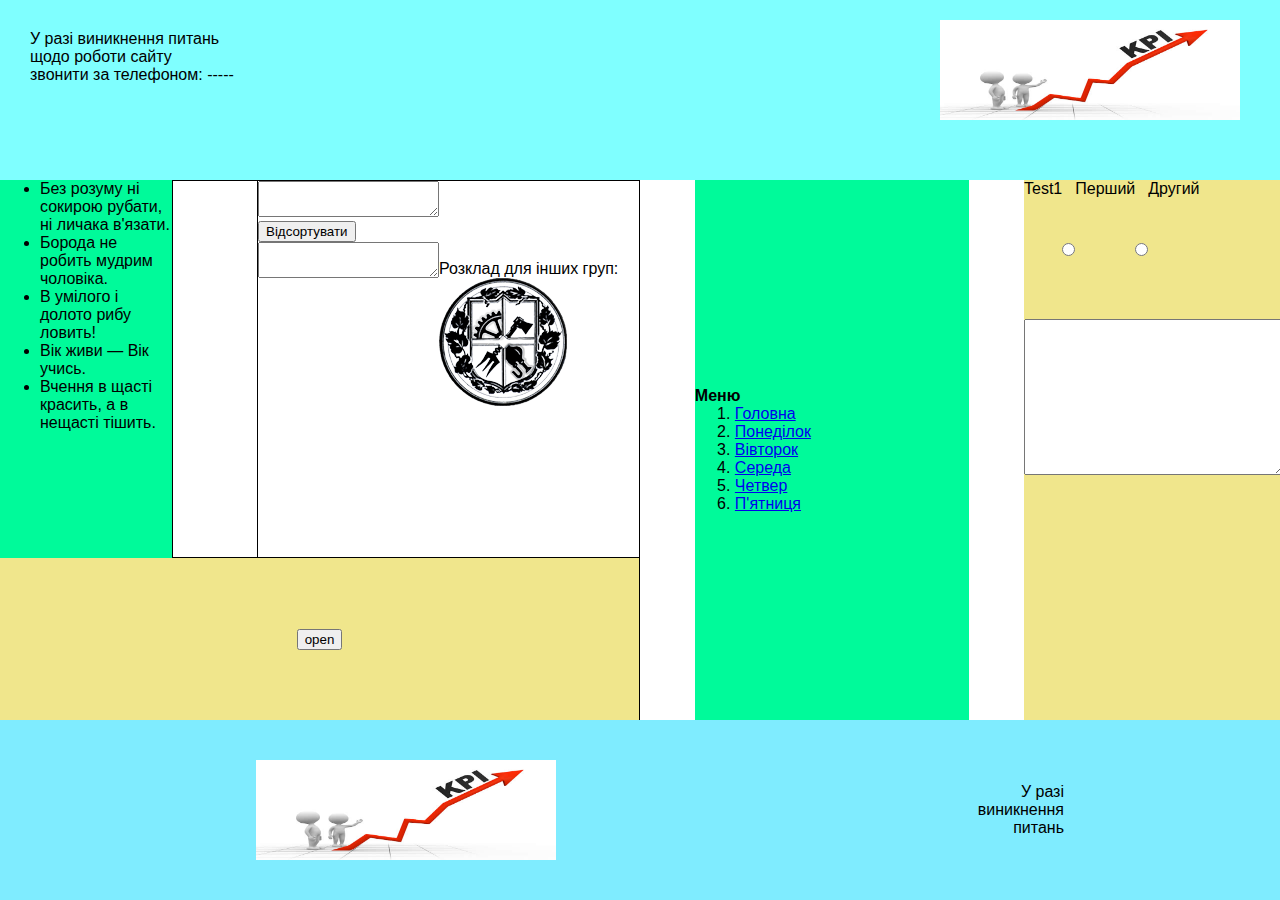
<file: index.html>
<!DOCTYPE html>
<html lang="en">
<head>

    <meta charset="UTF-8">
    <meta name="viewport" content="width=device-width, initial-scale=1.0">
    <title>Тупо флекс</title>
    <link rel="stylesheet" href="styles1.css">
    <link href="https://fonts.googleapis.com/css2?family=Montserrat:wght@800&display=swap" rel="stylesheet">
</head>
<body>
      
      <div id="work">
        <div id="controls">
            <div id="text-div"><p id="text-field"></p></div>
            <button id="play">play</button>
            <button id="stop" style="display: none;">stop</button>
            <button id="reload" style="display: none;">reload</button>
            <button id="close-button">close</button>
        </div>
        <div id="anim">
        <!--     <div id="orange">
                <img src="img/kvadrat1.png" alt="orange" id="orange-img">
            </div>
            <div id="blue">
                <img src="img/kvadrat2.png" alt="blue" id="blue-img">
            </div> -->
           <canvas id="canvas"></canvas>
        </div>
    </div>

    <div class="body-container">

        <header class="flex-container" >
            <div class="contacts1" id="contacts1">
                    <p>
У разі виникнення питань
                    </p>
                    <p>
щодо роботи сайту
                    </p>
                    <p>
звонити за телефоном: -----
                    </p>
                </div>
                <div id="logo-container1">
                <img id="kpi1" src="img/kpi1.jpg" alt="logo" width="300" height="100">
            </div>
        </header>
        
        <main>
      <div class="main1"> 
<div id="updiv" >

<div id="updiv1" >
  <ul>
<li>Без розуму ні сокирою рубати, ні личака в'язати.</li>
<li>Борода не робить мудрим чоловіка.</li>
<li>В умілого і долото рибу ловить!</li>
<li>Вік живи — Вік учись.</li>
<li>Вчення в щасті красить, а в нещасті тішить.</li>
</ul>

                    </div>
<div id="updiv2" >

                    </div>

<div id="updiv3"><div class="flex">
    <form id="form">
                        <textarea type="text" class="selsort" id="selsort1" autocomplete="off"></textarea>
                        <p><input type="button" value="Відсортувати" id="buttonform"></p>
                        <textarea type="text" class="selsortresult" id="selsortresult" autocomplete="off"></textarea>
                    </form>
              <div class="margin1" > <p id="test">Розклад для інших груп:</p> <div id="logo-container">
                <img id="logo" src="img/Navigate.gif" alt="logo">
            </div>
            </div>
            </div>

                    </div>
</div>



       <div id="downdiv" ><div class="flex">
              <div class="margin1" id="downdiv1" >
                <article class="flex-container">
                <div id="content">
                    <button id="open-button">open</button>
                </div>
      
            </article>
       </div>



     </div></div>


</div>


      <div class="main2"> 
      <div class="rightdiv">
        <div id="firstdiv" class="flex-container">
                    </div>

                    <div id="seconddiv" class="flex-container"> <div class="flex">
              <div class="margin1" >
                        <b >Меню</b><br>
               <ol> <li> <a href = "index.html">Головна</a><br></li>
                <li><a href = "monday.html">Понеділок</a><br></li>
               <li> <a href = "tuesday.html">Вівторок</a><br></li>
                <li><a href = "wednesday.html">Середа</a><br></li>
                <li><a href = "thursday.html">Четвер</a><br></li>
                <li><a href = "friday.html">П'ятниця</a><br></li>
              </ol>
                    </div>
                    </div>
                    </div>

                    <div id="thirddiv" class="flex-container"> 
                    </div>
                    <div id="fourthdiv" class="flex-container" type="seconddiv"> Test1 <br>
                      <input type="radio" name="radiobutton" value="5" onclick="boldText();"> Перший <br>
                     <input type="radio" name="radiobutton" value="13" onclick="noboldText();"> Другий <br><p>
                     <div>
                    <textarea id="localStor" cols="30" rows="10"></textarea>
                </div>
              </p>
                    </div>



        </div>
      </div>

      

    

        </main>

      <footer class="flex-container">
                <div class="footer-image">
                    <img src="img/kpi1.jpg" alt="kpi11" width="300" height="100" id="kpi11">
                </div>
<span></span>
                <div class="contacts" style = "overflow: scroll; width: 10%; height: 30%;">
                    <p>
У разі виникнення питань
                    </p>
                    <p>
щодо роботи сайту
                    </p>
                    <p>
звонити за телефоном: -----
                    </p>
                </div>
            </footer>

    </div>




<script src="https://code.jquery.com/jquery-3.5.1.min.js" integrity="sha256-9/aliU8dGd2tb6OSsuzixeV4y/faTqgFtohetphbbj0=" 
crossorigin="anonymous"></script>
<!-- <script type="text/javascript" src="js/scriptlab5css.js"></script> -->
<script type="text/javascript" src="js/scriptlab5canvas.js"></script>
</body>
</html>
</file>
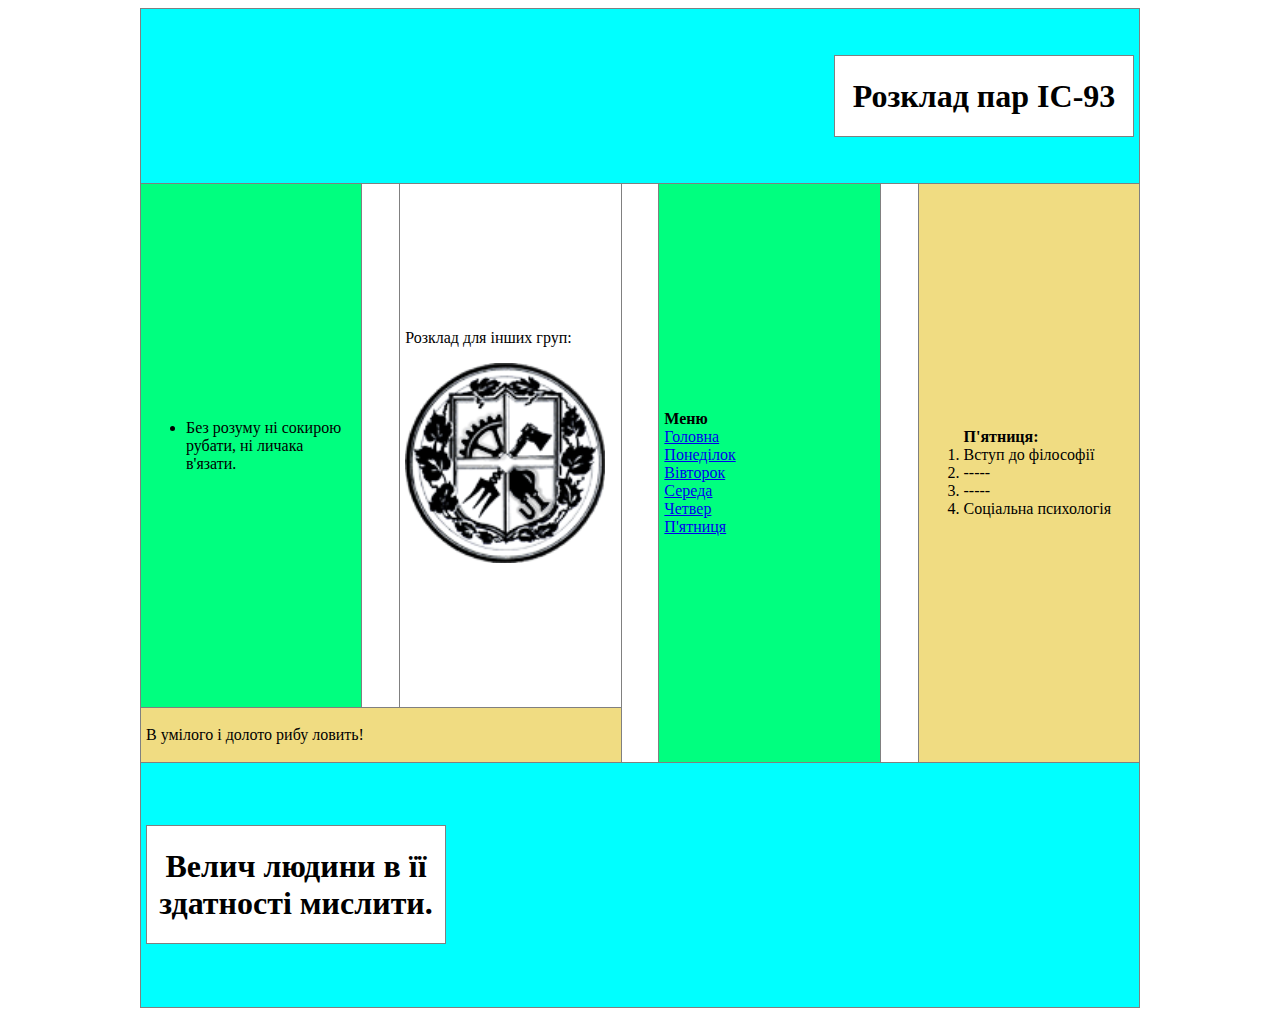
<file: friday.html>
<!DOCTYPE HTML PUBLIC "-//W3C//DTD HTML 4.01 Transitional//EN" "http://www.w3.org/TR/html4/loose.dtd">
<html>
 <head>
  <meta http-equiv="Content-Type" content="text/html; charset=utf-8">
  <title>Таблица</title>
 </head>
 <body>
  <table width="1000" height="1000" border="1" align="center" cellpadding="5" cellspacing="0" style="border-collapse:collapse;">
   <tr bgcolor="aqua"> 
    <td colspan="7" height="30"> <table width="300" height="75" border="1" align="right" cellpadding="0" cellspacing="0" style="border-collapse:collapse;"><td bgcolor="#ffffff"  align="center" ><H1>Розклад пар IC-93</H1></td> </table></td>
   </tr>
   <tr> 
    <td width="200" height="100" bgcolor="#00FF7F" ><ul><li>Без розуму ні сокирою рубати, ні личака в'язати.</li></ul>
</td>
    <td width="25" height="100" ></td>
    <td width="200" height="100"> 
       <p>Розклад для інших груп:</p>
                <img src="img/Navigate.gif" width="200" height="200" alt="Розклад"
                usemap="#Navigation"></div>
                <p><map id="Navigation" name="Navigation">
                <area shape="rect" coords="0, 0, 200, 200" href="http://rozklad.kpi.ua/" alt="Розклад інших груп">
                </map></p>

  </td>

    <td width="25" height="100" rowspan="2" ></td>
    <td width="200" height="100" bgcolor="#00FF7F" rowspan="2" >
                <b>Меню</b><br>
                <a href = "index.html">Головна</a><br>
                <a href = "monday.html">Понеділок</a><br>
                <a href = "tuesday.html">Вівторок</a><br>
                <a href = "wednesday.html">Середа</a><br>
                <a href = "thursday.html">Четвер</a><br>
                <a href = "friday.html">П'ятниця</a><br></td>

    <td width="25" height="100" rowspan="2" ></td>
    <td width="200" height="100" bgcolor="#f0dc82" rowspan="2" > 
    <ol>
                    <b>П'ятниця:</b>
                    <li>Вступ до філософії</li>
                    <li>-----</li>
                    <li>-----</li>
                    <li>Соціальна психологія</li>
                </ol></td> </td>
   </tr>
   <tr> 
    <td width="270" height="10" bgcolor="#f0dc82" colspan=3>В умілого і долото рибу ловить!</td>
   </tr>
   <tr bgcolor="aqua"> 
    <td colspan="7" height="30"> <table width="300" height="75" border="1" align="left" cellpadding="0" cellspacing="0" style="border-collapse:collapse;"><td bgcolor="#ffffff"  align="center" ><H1>Велич людини в її здатності мислити. <H1></td> </table></td>
   </tr>
  </table>
 </body>
</html>
</file>
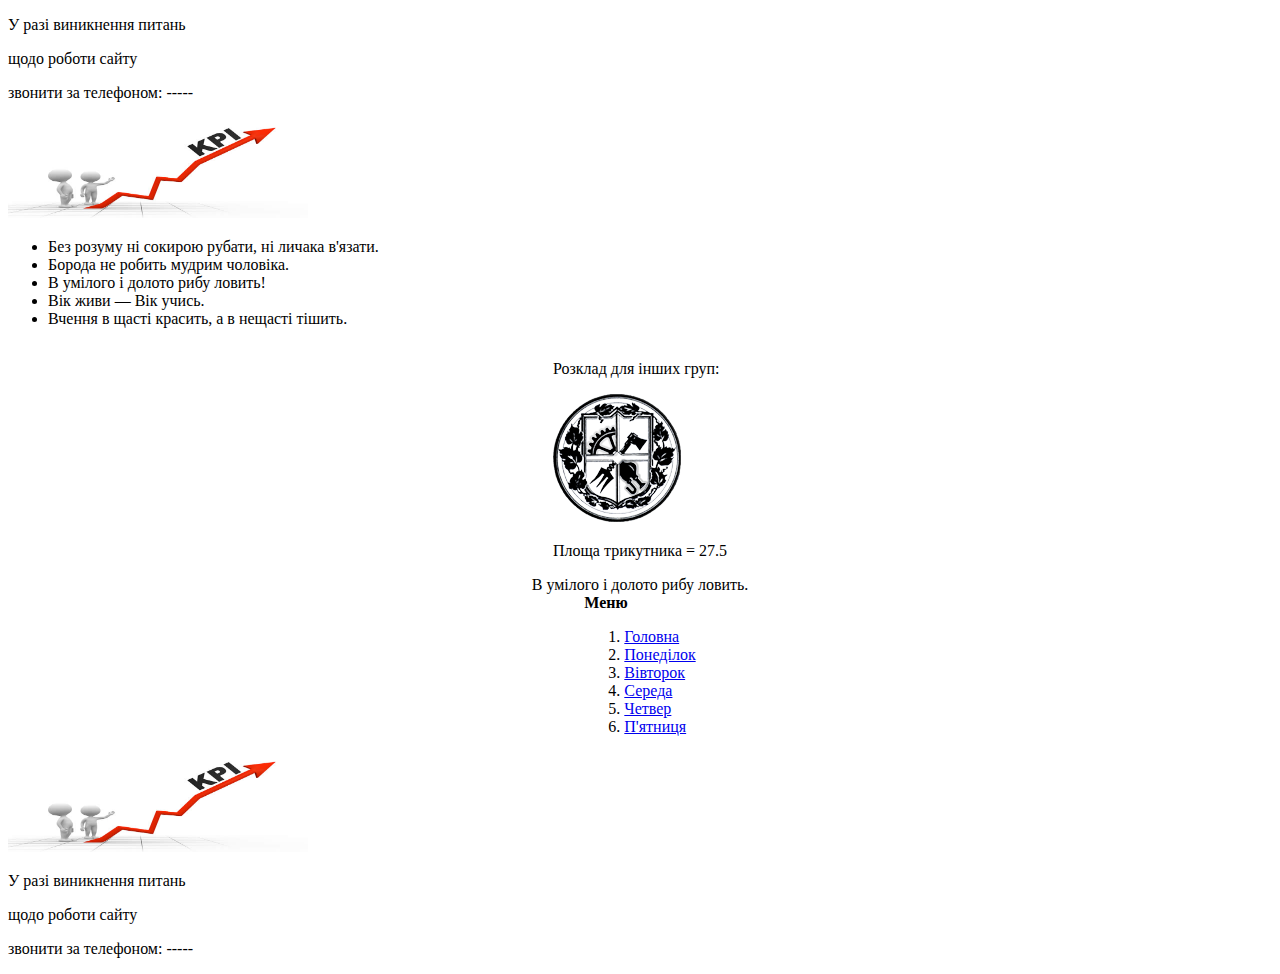
<file: indexflex — копия.html>
<!DOCTYPE html>
<html lang="en">
<head>
    <meta charset="UTF-8">
    <meta name="viewport" content="width=device-width, initial-scale=1.0">
    <title>Тупо флекс</title>
    <link rel="stylesheet" href="stylesflex.css">
    <link href="https://fonts.googleapis.com/css2?family=Montserrat:wght@800&display=swap" rel="stylesheet">
    <script src="//code.jquery.com/jquery-1.11.0.min.js"></script>
    <script type="text/javascript" src="js/task2.js"></script>
    <script type="text/javascript" src="js/task3.js"></script>
</head>
<body>
    <div class="body-container">

        <header class="flex-container" >
            <div class="contacts1" contenteditable="true">
                    <p>
У разі виникнення питань
                    </p>
                    <p>
щодо роботи сайту
                    </p>
                    <p>
звонити за телефоном: -----
                    </p>
                </div>
                <div id="logo-container1">
                <img id="kpi1" src="img/kpi1.jpg" alt="logo" width="300" height="100">
            </div>
        </header>
        
        <main>
      <div class="main1"> 
<div id="updiv" >

<div id="updiv1" >
  <ul>
<li>Без розуму ні сокирою рубати, ні личака в'язати.</li>
<li>Борода не робить мудрим чоловіка.</li>
<li>В умілого і долото рибу ловить!</li>
<li>Вік живи — Вік учись.</li>
<li>Вчення в щасті красить, а в нещасті тішить.</li>
</ul>
                    </div>
<div id="updiv2" >
                    </div>

<div id="updiv3"><div class="flex">
              <div class="margin1" > <p>Розклад для інших груп:</p> <div id="logo-container">
                <img id="logo" src="img/Navigate.gif" alt="logo">
              <p> <script>
               document.write("Площа трикутника =")</script>
                <script> document.write(S)</script> </p>
            </div>
            </div>
            </div>

                    </div>
</div>



       <div id="downdiv" ><div class="flex">
              <div class="margin1" contenteditable="true"> В умілого і долото рибу ловить.
       </div></div></div>


</div>


      <div class="main2"> 
      <div class="rightdiv">
        <div id="firstdiv" class="flex-container">
                    </div>

                    <div id="seconddiv" class="flex-container"> <div class="flex">
              <div class="margin1" >
                        <b >Меню</b><br>
               <ol> <li> <a href = "index.html">Головна</a><br></li>
                <li><a href = "monday.html">Понеділок</a><br></li>
               <li> <a href = "tuesday.html">Вівторок</a><br></li>
                <li><a href = "wednesday.html">Середа</a><br></li>
                <li><a href = "thursday.html">Четвер</a><br></li>
                <li><a href = "friday.html">П'ятниця</a><br></li>
              </ol>
                    </div>
                    </div>
                    </div>
                    <div id="thirddiv" class="flex-container"> 
                    </div>
                    <div id="fourthdiv" class="flex-container">
                    </div>



        </div>
      </div>

    

        </main>

      <footer class="flex-container">
                <div class="footer-image">
                    <img src="img/kpi1.jpg" alt="kpi11" width="300" height="100" id="kpi11">
                </div>
                <div class="contacts">
                    <p>
У разі виникнення питань
                    </p>
                    <p>
щодо роботи сайту
                    </p>
                    <p>
звонити за телефоном: -----
                    </p>
                </div>
            </footer>

    </div>
<script type="text/javascript" src="js/task1.js"></script>

</body>
</html>
</file>
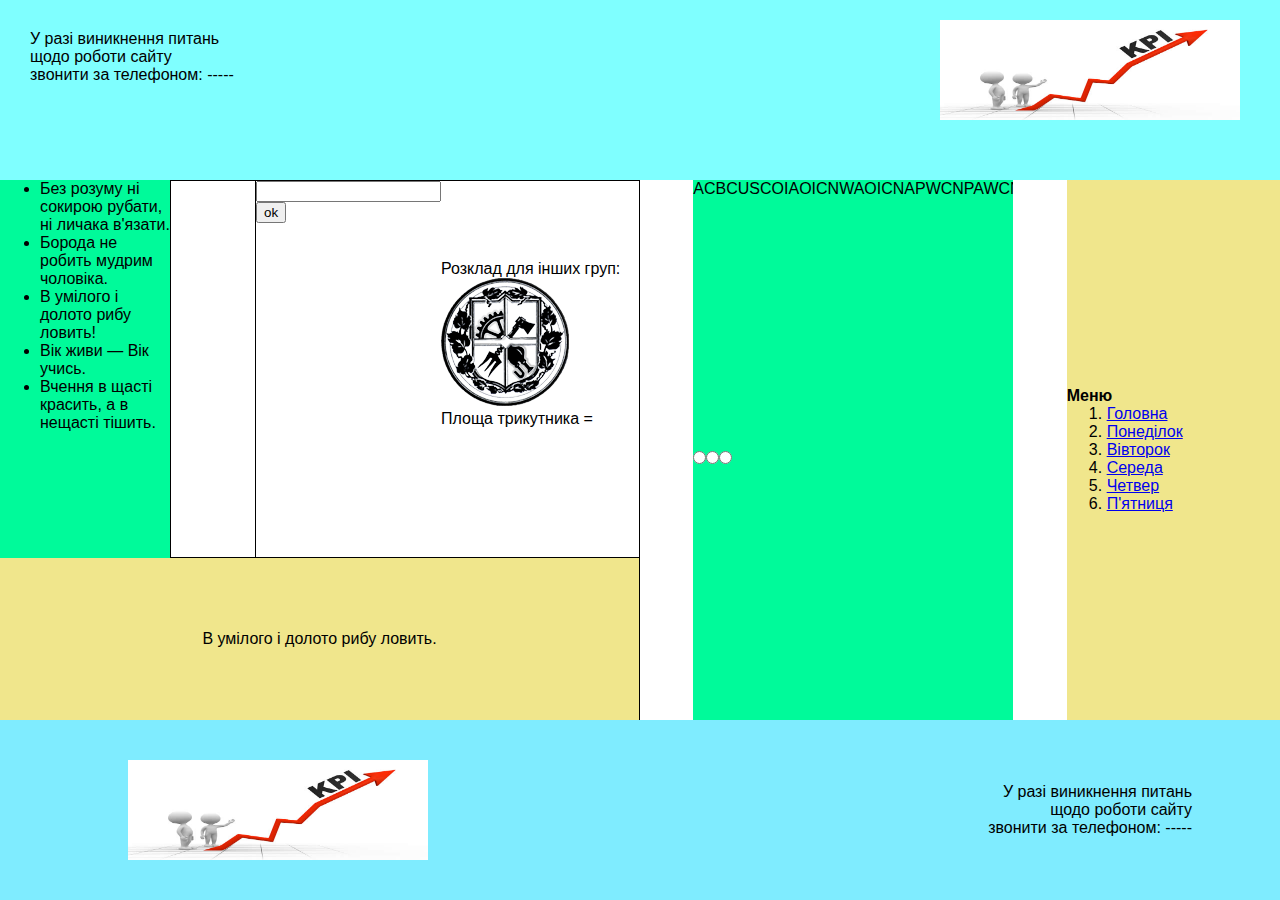
<file: indexflex.html>
<!DOCTYPE html>
<html lang="en">
<head>
    <meta charset="UTF-8">
    <meta name="viewport" content="width=device-width, initial-scale=1.0">
    <title>Тупо флекс</title>
    <link rel="stylesheet" href="styles1.css">
    <link href="https://fonts.googleapis.com/css2?family=Montserrat:wght@800&display=swap" rel="stylesheet">
</head>
<body>
    <div class="body-container">

        <header class="flex-container" >
            <div class="contacts1" contenteditable="true">
                    <p>
У разі виникнення питань
                    </p>
                    <p>
щодо роботи сайту
                    </p>
                    <p>
звонити за телефоном: -----
                    </p>
                </div>
                <div id="logo-container1">
                <img id="kpi1" src="img/kpi1.jpg" alt="logo" width="300" height="100">
            </div>
        </header>
        
        <main>
      <div class="main1"> 
<div id="updiv" >

<div id="updiv1" >
  <ul>
<li>Без розуму ні сокирою рубати, ні личака в'язати.</li>
<li>Борода не робить мудрим чоловіка.</li>
<li>В умілого і долото рибу ловить!</li>
<li>Вік живи — Вік учись.</li>
<li>Вчення в щасті красить, а в нещасті тішить.</li>
</ul>
                    </div>
<div id="updiv2" >
                    </div>

<div id="updiv3"><div class="flex">
    <form id="form">
                        <input type="text" id="text" autocomplete="off">
                        <input type="button" value="ok" id="button">
                    </form>
              <div class="margin1" > <p id="test">Розклад для інших груп:</p> <div id="logo-container">
                <img id="logo" src="img/Navigate.gif" alt="logo">
              <p> <script>
               document.write("Площа трикутника =")</script>
                <script> document.write(S)</script> </p>
            </div>
            </div>
            </div>

                    </div>
</div>



       <div id="downdiv" ><div class="flex">
              <div class="margin1" contenteditable="true"> В умілого і долото рибу ловить.
       </div></div></div>


</div>


      <div class="main2"> 
      <div class="rightdiv">
        <div id="firstdiv" class="flex-container">
                    </div>

                    <div id="seconddiv" class="flex-container"> <div class="flex">
              <div class="margin1" >
                        <b >Меню</b><br>
               <ol> <li> <a href = "index.html">Головна</a><br></li>
                <li><a href = "monday.html">Понеділок</a><br></li>
               <li> <a href = "tuesday.html">Вівторок</a><br></li>
                <li><a href = "wednesday.html">Середа</a><br></li>
                <li><a href = "thursday.html">Четвер</a><br></li>
                <li><a href = "friday.html">П'ятниця</a><br></li>
              </ol>
                    </div>
                    </div>
                    </div>
                    <div id="thirddiv" class="flex-container"> 
                    </div>
                    <div id="fourthdiv" class="flex-container"> ACBCUSCOIAOICNWAOICNAPWCNPAWCNpas <p><input type="radio" name="radiobutton"></p>
                    <p> <input type="radio" name="radiobutton"></p>
                    <p><input type="radio" name="radiobutton"></p>
                    </div>



        </div>
      </div>

    

        </main>

      <footer class="flex-container">
                <div class="footer-image">
                    <img src="img/kpi1.jpg" alt="kpi11" width="300" height="100" id="kpi11">
                </div>
                <div class="contacts">
                    <p>
У разі виникнення питань
                    </p>
                    <p>
щодо роботи сайту
                    </p>
                    <p>
звонити за телефоном: -----
                    </p>
                </div>
            </footer>

    </div>
<script src="https://code.jquery.com/jquery-3.5.1.min.js" integrity="sha256-9/aliU8dGd2tb6OSsuzixeV4y/faTqgFtohetphbbj0=" crossorigin="anonymous"></script>
<script type="text/javascript" src="js/task1.js"></script>
<script type="text/javascript" src="js/task2.js"></script>
<script type="text/javascript" src="js/task3.js"></script>
</body>
</html>
</file>
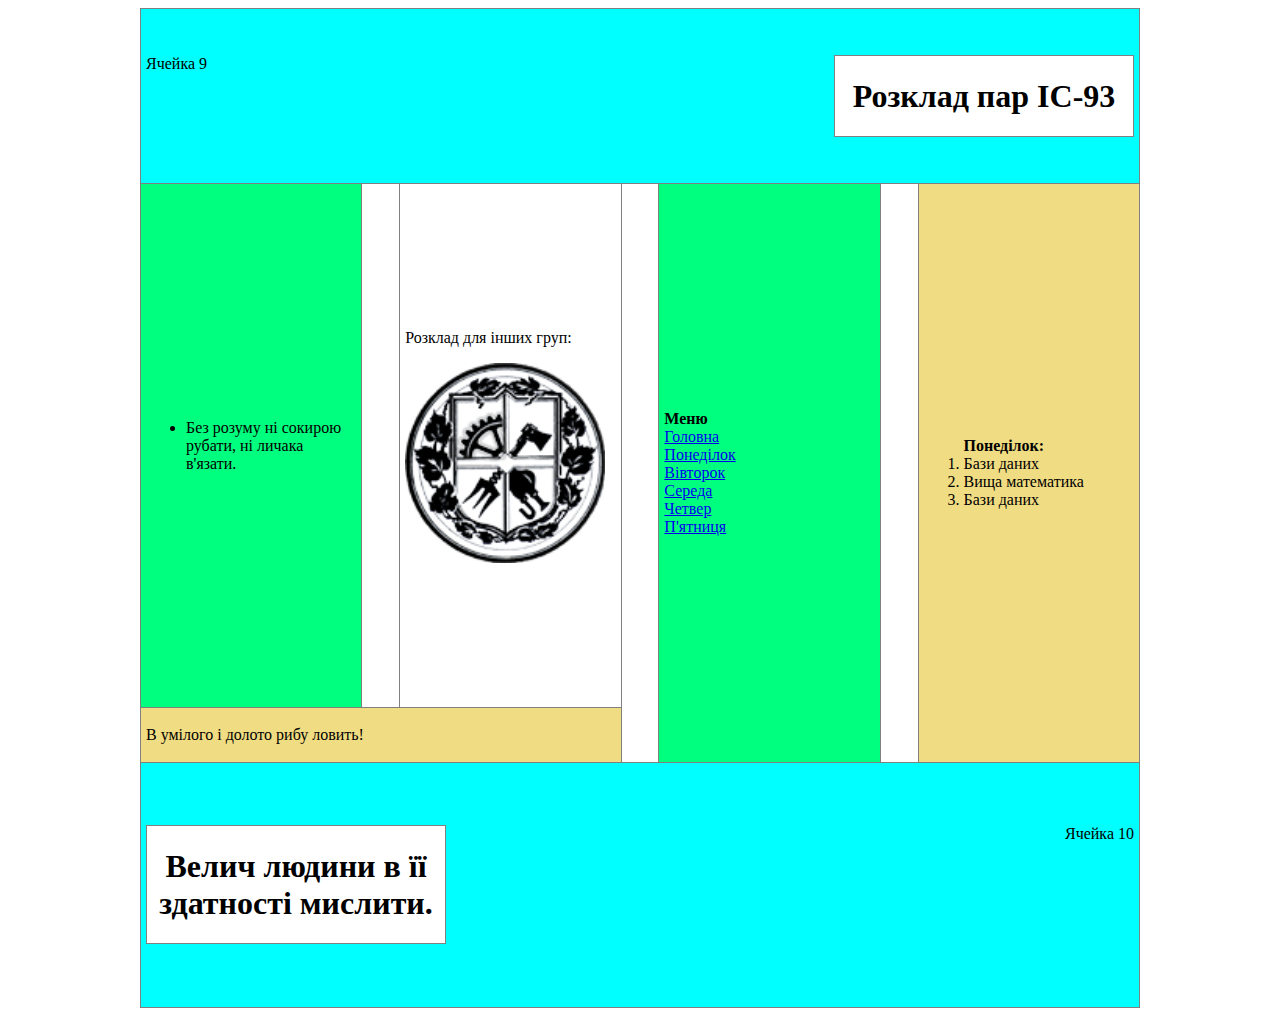
<file: monday.html>
<!DOCTYPE HTML PUBLIC "-//W3C//DTD HTML 4.01 Transitional//EN" "http://www.w3.org/TR/html4/loose.dtd">
<html>
 <head>
  <meta http-equiv="Content-Type" content="text/html; charset=utf-8">
  <title>Таблица</title>
 </head>
 <body>
  <table width="1000" height="1000" border="1" align="center" cellpadding="5" cellspacing="0" style="border-collapse:collapse;">
   <tr bgcolor="aqua"> 
    <td colspan="7" height="30"> Ячейка 9 <table width="300" height="75" border="1" align="right" cellpadding="0" cellspacing="0" style="border-collapse:collapse;"><td bgcolor="#ffffff"  align="center" ><H1>Розклад пар IC-93</H1></td> </table></td>
   </tr>
   <tr> 
    <td width="200" height="100" bgcolor="#00FF7F" ><ul><li>Без розуму ні сокирою рубати, ні личака в'язати.</li></ul>
</td>
    <td width="25" height="100" ></td>
    <td width="200" height="100"> 
       <p>Розклад для інших груп:</p>
                <img src="img/Navigate.gif" width="200" height="200" alt="Розклад"
                usemap="#Navigation"></div>
                <p><map id="Navigation" name="Navigation">
                <area shape="rect" coords="0, 0, 200, 200" href="http://rozklad.kpi.ua/" alt="Розклад інших груп">
                </map></p>

  </td>

    <td width="25" height="100" rowspan="2" ></td>
    <td width="200" height="100" bgcolor="#00FF7F" rowspan="2" >
                <b>Меню</b><br>
                <a href = "index.html">Головна</a><br>
                <a href = "monday.html">Понеділок</a><br>
                <a href = "tuesday.html">Вівторок</a><br>
                <a href = "wednesday.html">Середа</a><br>
                <a href = "thursday.html">Четвер</a><br>
                <a href = "friday.html">П'ятниця</a><br></td>

    <td width="25" height="100" rowspan="2" ></td>
    <td width="200" height="100" bgcolor="#f0dc82" rowspan="2" > 
    <ol>
                    <b>Понеділок:</b>
                    <li>Бази даних</li>
                    <li>Вища математика</li>
                    <li>Бази даних</li>
                            </ol></td> </td>
   </tr>
   <tr> 
    <td width="270" height="10" bgcolor="#f0dc82" colspan=3>В умілого і долото рибу ловить!</td>
   </tr>
   <tr bgcolor="aqua"> 
    <td colspan="7" height="30" align="right"> Ячейка 10<table width="300" height="75" border="1" align="left" cellpadding="0" cellspacing="0" style="border-collapse:collapse;"><td bgcolor="#ffffff"  align="center" ><H1>Велич людини в її здатності мислити. <H1></td> </table></td>
   </tr>
  </table>
 </body>
</html>
</file>
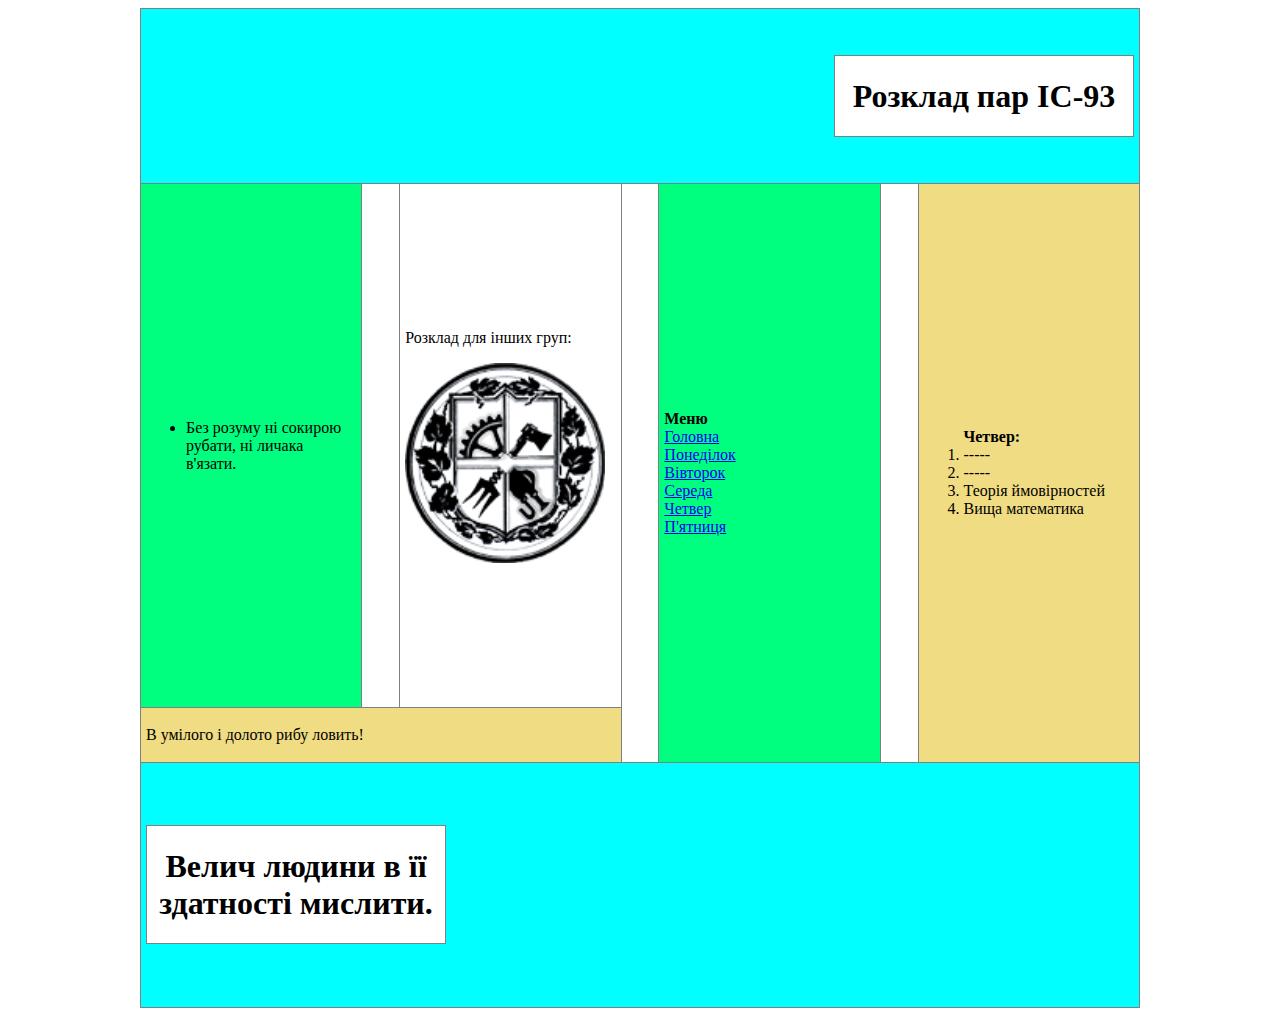
<file: thursday.html>
<!DOCTYPE HTML PUBLIC "-//W3C//DTD HTML 4.01 Transitional//EN" "http://www.w3.org/TR/html4/loose.dtd">
<html>
 <head>
  <meta http-equiv="Content-Type" content="text/html; charset=utf-8">
  <title>Таблица</title>
 </head>
 <body>
  <table width="1000" height="1000" border="1" align="center" cellpadding="5" cellspacing="0" style="border-collapse:collapse;">
   <tr bgcolor="aqua"> 
    <td colspan="7" height="30"> <table width="300" height="75" border="1" align="right" cellpadding="0" cellspacing="0" style="border-collapse:collapse;"><td bgcolor="#ffffff"  align="center" ><H1>Розклад пар IC-93</H1></td> </table></td>
   </tr>
   <tr> 
    <td width="200" height="100" bgcolor="#00FF7F" ><ul><li>Без розуму ні сокирою рубати, ні личака в'язати.</li></ul>
</td>
    <td width="25" height="100" ></td>
    <td width="200" height="100"> 
       <p>Розклад для інших груп:</p>
                <img src="img/Navigate.gif" width="200" height="200" alt="Розклад"
                usemap="#Navigation"></div>
                <p><map id="Navigation" name="Navigation">
                <area shape="rect" coords="0, 0, 200, 200" href="http://rozklad.kpi.ua/" alt="Розклад інших груп">
                </map></p>

  </td>

    <td width="25" height="100" rowspan="2" ></td>
    <td width="200" height="100" bgcolor="#00FF7F" rowspan="2" >
                <b>Меню</b><br>
                <a href = "index.html">Головна</a><br>
                <a href = "monday.html">Понеділок</a><br>
                <a href = "tuesday.html">Вівторок</a><br>
                <a href = "wednesday.html">Середа</a><br>
                <a href = "thursday.html">Четвер</a><br>
                <a href = "friday.html">П'ятниця</a><br></td>

    <td width="25" height="100" rowspan="2" ></td>
    <td width="200" height="100" bgcolor="#f0dc82" rowspan="2" > 
    <ol>
                    <b>Четвер:</b>
                    <li>-----</li>
                    <li>-----</li>
                    <li>Теорія ймовірностей</li>
                    <li>Вища математика</li>
                </ol></td> </td>
   </tr>
   <tr> 
    <td width="270" height="10" bgcolor="#f0dc82" colspan=3>В умілого і долото рибу ловить!</td>
   </tr>
   <tr bgcolor="aqua"> 
    <td colspan="7" height="30"> <table width="300" height="75" border="1" align="left" cellpadding="0" cellspacing="0" style="border-collapse:collapse;"><td bgcolor="#ffffff"  align="center" ><H1>Велич людини в її здатності мислити. <H1></td> </table></td>
   </tr>
  </table>
 </body>
</html>
</file>
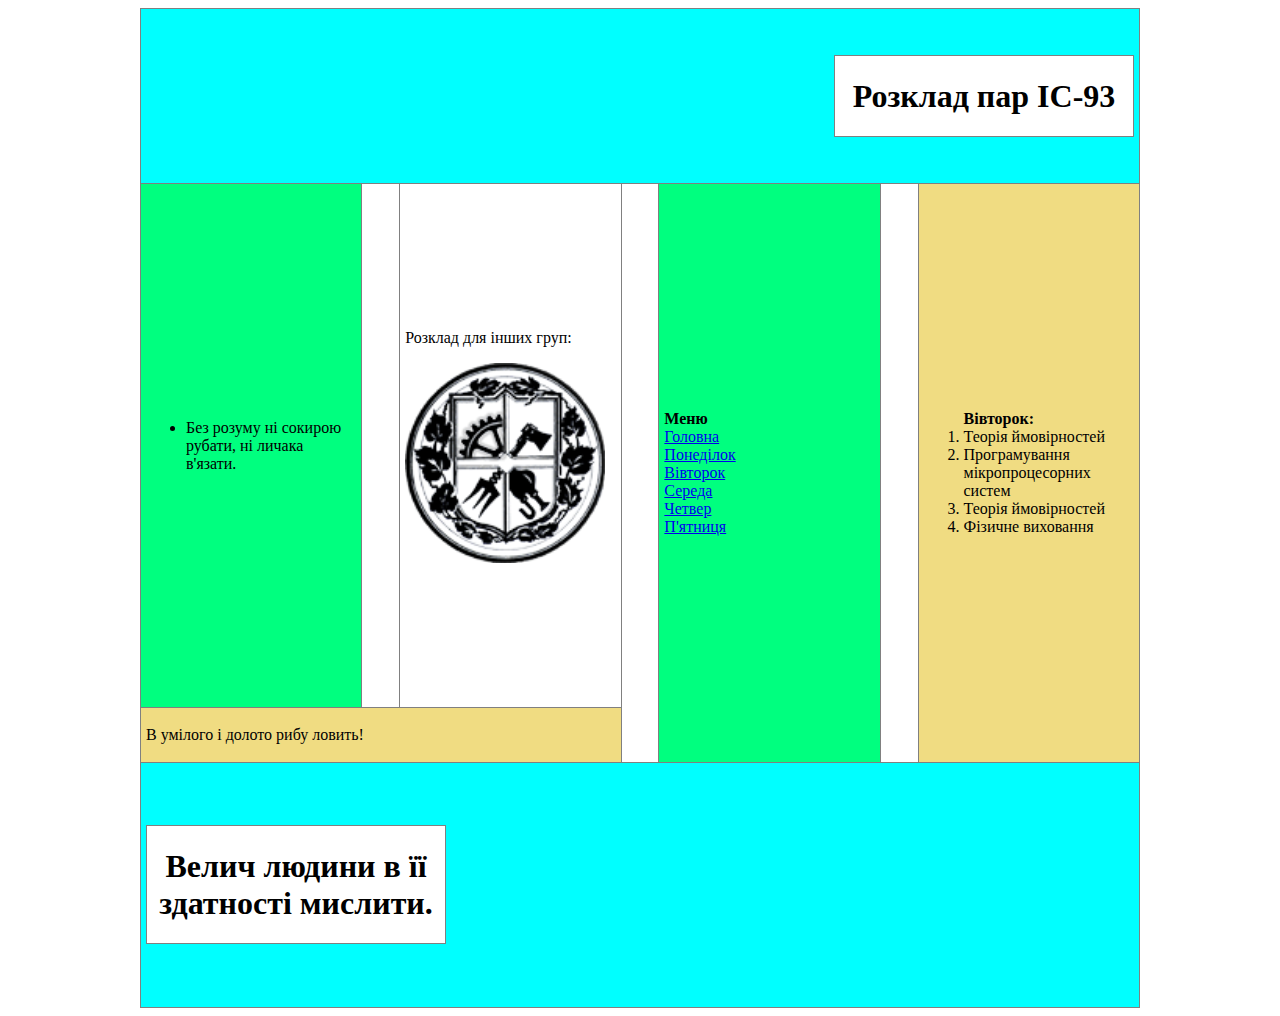
<file: tuesday.html>
<!DOCTYPE HTML PUBLIC "-//W3C//DTD HTML 4.01 Transitional//EN" "http://www.w3.org/TR/html4/loose.dtd">
<html>
 <head>
  <meta http-equiv="Content-Type" content="text/html; charset=utf-8">
  <title>Таблица</title>
 </head>
 <body>
  <table width="1000" height="1000" border="1" align="center" cellpadding="5" cellspacing="0" style="border-collapse:collapse;">
   <tr bgcolor="aqua"> 
    <td colspan="7" height="30"> <table width="300" height="75" border="1" align="right" cellpadding="0" cellspacing="0" style="border-collapse:collapse;"><td bgcolor="#ffffff"  align="center" ><H1>Розклад пар IC-93</H1></td> </table></td>
   </tr>
   <tr> 
    <td width="200" height="100" bgcolor="#00FF7F" ><ul><li>Без розуму ні сокирою рубати, ні личака в'язати.</li></ul>
</td>
    <td width="25" height="100" ></td>
    <td width="200" height="100"> 
       <p>Розклад для інших груп:</p>
                <img src="img/Navigate.gif" width="200" height="200" alt="Розклад"
                usemap="#Navigation"></div>
                <p><map id="Navigation" name="Navigation">
                <area shape="rect" coords="0, 0, 200, 200" href="http://rozklad.kpi.ua/" alt="Розклад інших груп">
                </map></p>

  </td>

    <td width="25" height="100" rowspan="2" ></td>
    <td width="200" height="100" bgcolor="#00FF7F" rowspan="2" >
                <b>Меню</b><br>
                <a href = "index.html">Головна</a><br>
                <a href = "monday.html">Понеділок</a><br>
                <a href = "tuesday.html">Вівторок</a><br>
                <a href = "wednesday.html">Середа</a><br>
                <a href = "thursday.html">Четвер</a><br>
                <a href = "friday.html">П'ятниця</a><br></td>

    <td width="25" height="100" rowspan="2" ></td>
    <td width="200" height="100" bgcolor="#f0dc82" rowspan="2" > 
    <ol>
                    <b>Вівторок:</b>
                    <li>Теорія ймовірностей</li>
                    <li>Програмування мікропроцесорних систем</li>
                    <li>Теорія ймовірностей</li>
                    <li>Фізичне виховання</li>
                </ol></td> </td>
   </tr>
   <tr> 
    <td width="270" height="10" bgcolor="#f0dc82" colspan=3>В умілого і долото рибу ловить!</td>
   </tr>
   <tr bgcolor="aqua"> 
    <td colspan="7" height="30"> <table width="300" height="75" border="1" align="left" cellpadding="0" cellspacing="0" style="border-collapse:collapse;"><td bgcolor="#ffffff"  align="center" ><H1>Велич людини в її здатності мислити. <H1></td> </table></td>
   </tr>
  </table>
 </body>
</html>
</file>
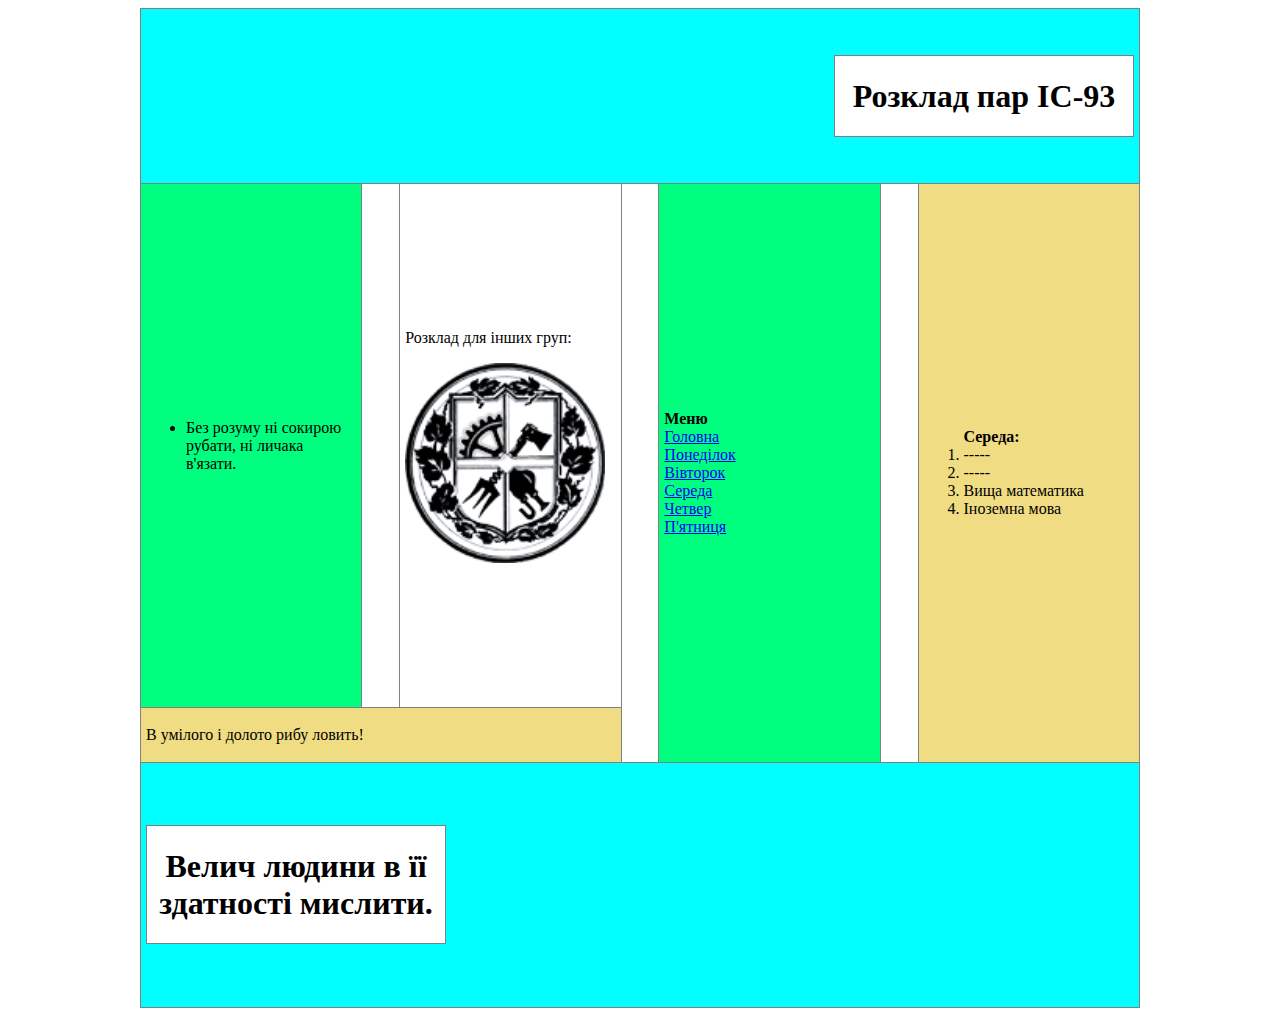
<file: wednesday.html>
<!DOCTYPE HTML PUBLIC "-//W3C//DTD HTML 4.01 Transitional//EN" "http://www.w3.org/TR/html4/loose.dtd">
<html>
 <head>
  <meta http-equiv="Content-Type" content="text/html; charset=utf-8">
  <title>Таблица</title>
 </head>
 <body>
  <table width="1000" height="1000" border="1" align="center" cellpadding="5" cellspacing="0" style="border-collapse:collapse;">
   <tr bgcolor="aqua"> 
    <td colspan="7" height="30"> <table width="300" height="75" border="1" align="right" cellpadding="0" cellspacing="0" style="border-collapse:collapse;"><td bgcolor="#ffffff"  align="center" ><H1>Розклад пар IC-93</H1></td> </table></td>
   </tr>
   <tr> 
    <td width="200" height="100" bgcolor="#00FF7F" ><ul><li>Без розуму ні сокирою рубати, ні личака в'язати.</li></ul>
</td>
    <td width="25" height="100" ></td>
    <td width="200" height="100"> 
       <p>Розклад для інших груп:</p>
                <img src="img/Navigate.gif" width="200" height="200" alt="Розклад"
                usemap="#Navigation"></div>
                <p><map id="Navigation" name="Navigation">
                <area shape="rect" coords="0, 0, 200, 200" href="http://rozklad.kpi.ua/" alt="Розклад інших груп">
                </map></p>

  </td>

    <td width="25" height="100" rowspan="2" ></td>
    <td width="200" height="100" bgcolor="#00FF7F" rowspan="2" >
                <b>Меню</b><br>
                <a href = "index.html">Головна</a><br>
                <a href = "monday.html">Понеділок</a><br>
                <a href = "tuesday.html">Вівторок</a><br>
                <a href = "wednesday.html">Середа</a><br>
                <a href = "thursday.html">Четвер</a><br>
                <a href = "friday.html">П'ятниця</a><br></td>

    <td width="25" height="100" rowspan="2" ></td>
    <td width="200" height="100" bgcolor="#f0dc82" rowspan="2" > 
    <ol>
                    <b>Середа:</b>
                    <li>-----</li>
                    <li>-----</li>
                    <li>Вища математика</li>
                    <li>Іноземна мова</li>
                </ol></td> </td>
   </tr>
   <tr> 
    <td width="270" height="10" bgcolor="#f0dc82" colspan=3>В умілого і долото рибу ловить!</td>
   </tr>
   <tr bgcolor="aqua"> 
    <td colspan="7" height="30"> <table width="300" height="75" border="1" align="left" cellpadding="0" cellspacing="0" style="border-collapse:collapse;"><td bgcolor="#ffffff"  align="center" ><H1>Велич людини в її здатності мислити. <H1></td> </table></td>
   </tr>
  </table>
 </body>
</html>
</file>
<file: styles1.css>
.body-container{
    
    height: 100vh;
    width: 100%;
    margin: 0px;

  }

*{
  margin: 0px;
    box-sizing: border-box;
    font-family: Verdana, Tahoma, sans-serif;

}

header{
    background-color: rgba(0, 255, 255, 0.5);
    width: 100%;
    height: 20%;

}

main{
  display: flex;
    width: 100%;
    height: 60%;

}

.flex{
display: flex;
height: 100%;
}

#logo-container{
    width: 200px;
    height: 200px;
}

.margin1{
margin:auto;
}

#content{
    margin: auto;
}

footer{
    background-color: rgba(0, 217, 255, 0.5);
    width: 100%;
    height: 20%;
    justify-content: center;
    border: 2px

}

.main1{
    width: 50%;
    height: 100%;
    background: orange;

}
.main2{
    width: 50%;
    height: 100%;
    background: blue;

}


#updiv{
  display: flex;
    background-color:white;
    width: 100%;
    height: 70%;

}

#downdiv{
    background-color: #F0E68C;
    width: 100%;
    height: 30%;
    border-right: 1px solid black;

}


#updiv1{
    background-color:#00FA9A;
    width: 40%;

}

#updiv2{
    background-color: white;
    width: 20%;
    border: 1px solid black;


  }
#updiv3{
    background-color:white;
    width: 60%;
    border-right: 1px solid black;
    border-top: 1px solid black;
    border-bottom: 1px solid black;
}

.rightdiv{
  display: flex;
    width: 100%;
    height: 100%;
}

#firstdiv{
    background-color:white;
    width: 10%;
}

#seconddiv{
    background-color: #00FA9A;
    width: 50%;
    border: 2px;
    flex-wrap: wrap;
}
#thirddiv{
    background-color:white;
    width: 10%;
}
#fourthdiv{
    background-color:#F0E68C;
    width: 40%;
    border: 2px;
    flex-wrap: wrap;
}

.flex-container{
    display: flex;
}
.contacts{
    width: 30%;
    text-align: right;
    margin: auto 0px;
}
.footer-image{
    width: 50%;
        margin: 40px;
}

.nav{
text-align: left;
}

.logo-container1{
  display: flex;
  width: 20%;
}
.contacts1{
    text-align: left;
    margin: 30px;
    width: 80%;
}

#kpi1{
 margin: 20px 40px 0px 0px;
}

.bold{
font-weight: bold;
}

#work{
    width: 90%;
    height: 90%;
    position: fixed;
    z-index: 1;
    display: none;
    justify-content: flex-end;
    align-items: center;
    flex-direction: column;
    background-color: white;
}

#anim{
    width: calc(90% - 10px);
    height: calc(90% - 50px);
    border: 5px solid yellow;
   background-color: #ffffff;
background-image: url("data:image/svg+xml,%3Csvg xmlns='http://www.w3.org/2000/svg' viewBox='0 0 2000 1500'%3E%3Cdefs%3E%3Crect stroke='%23ffffff' stroke-width='.5' width='1' height='1' id='s'/%3E%3Cpattern id='a' width='3' height='3' patternUnits='userSpaceOnUse' patternTransform='scale(50) translate(-980 -735)'%3E%3Cuse fill='%23fafafa' href='%23s' y='2'/%3E%3Cuse fill='%23fafafa' href='%23s' x='1' y='2'/%3E%3Cuse fill='%23f5f5f5' href='%23s' x='2' y='2'/%3E%3Cuse fill='%23f5f5f5' href='%23s'/%3E%3Cuse fill='%23f0f0f0' href='%23s' x='2'/%3E%3Cuse fill='%23f0f0f0' href='%23s' x='1' y='1'/%3E%3C/pattern%3E%3Cpattern id='b' width='7' height='11' patternUnits='userSpaceOnUse' patternTransform='scale(50) translate(-980 -735)'%3E%3Cg fill='%23ebebeb'%3E%3Cuse href='%23s'/%3E%3Cuse href='%23s' y='5' /%3E%3Cuse href='%23s' x='1' y='10'/%3E%3Cuse href='%23s' x='2' y='1'/%3E%3Cuse href='%23s' x='2' y='4'/%3E%3Cuse href='%23s' x='3' y='8'/%3E%3Cuse href='%23s' x='4' y='3'/%3E%3Cuse href='%23s' x='4' y='7'/%3E%3Cuse href='%23s' x='5' y='2'/%3E%3Cuse href='%23s' x='5' y='6'/%3E%3Cuse href='%23s' x='6' y='9'/%3E%3C/g%3E%3C/pattern%3E%3Cpattern id='h' width='5' height='13' patternUnits='userSpaceOnUse' patternTransform='scale(50) translate(-980 -735)'%3E%3Cg fill='%23ebebeb'%3E%3Cuse href='%23s' y='5'/%3E%3Cuse href='%23s' y='8'/%3E%3Cuse href='%23s' x='1' y='1'/%3E%3Cuse href='%23s' x='1' y='9'/%3E%3Cuse href='%23s' x='1' y='12'/%3E%3Cuse href='%23s' x='2'/%3E%3Cuse href='%23s' x='2' y='4'/%3E%3Cuse href='%23s' x='3' y='2'/%3E%3Cuse href='%23s' x='3' y='6'/%3E%3Cuse href='%23s' x='3' y='11'/%3E%3Cuse href='%23s' x='4' y='3'/%3E%3Cuse href='%23s' x='4' y='7'/%3E%3Cuse href='%23s' x='4' y='10'/%3E%3C/g%3E%3C/pattern%3E%3Cpattern id='c' width='17' height='13' patternUnits='userSpaceOnUse' patternTransform='scale(50) translate(-980 -735)'%3E%3Cg fill='%23e5e5e5'%3E%3Cuse href='%23s' y='11'/%3E%3Cuse href='%23s' x='2' y='9'/%3E%3Cuse href='%23s' x='5' y='12'/%3E%3Cuse href='%23s' x='9' y='4'/%3E%3Cuse href='%23s' x='12' y='1'/%3E%3Cuse href='%23s' x='16' y='6'/%3E%3C/g%3E%3C/pattern%3E%3Cpattern id='d' width='19' height='17' patternUnits='userSpaceOnUse' patternTransform='scale(50) translate(-980 -735)'%3E%3Cg fill='%23ffffff'%3E%3Cuse href='%23s' y='9'/%3E%3Cuse href='%23s' x='16' y='5'/%3E%3Cuse href='%23s' x='14' y='2'/%3E%3Cuse href='%23s' x='11' y='11'/%3E%3Cuse href='%23s' x='6' y='14'/%3E%3C/g%3E%3Cg fill='%23e0e0e0'%3E%3Cuse href='%23s' x='3' y='13'/%3E%3Cuse href='%23s' x='9' y='7'/%3E%3Cuse href='%23s' x='13' y='10'/%3E%3Cuse href='%23s' x='15' y='4'/%3E%3Cuse href='%23s' x='18' y='1'/%3E%3C/g%3E%3C/pattern%3E%3Cpattern id='e' width='47' height='53' patternUnits='userSpaceOnUse' patternTransform='scale(50) translate(-980 -735)'%3E%3Cg fill='%23F60'%3E%3Cuse href='%23s' x='2' y='5'/%3E%3Cuse href='%23s' x='16' y='38'/%3E%3Cuse href='%23s' x='46' y='42'/%3E%3Cuse href='%23s' x='29' y='20'/%3E%3C/g%3E%3C/pattern%3E%3Cpattern id='f' width='59' height='71' patternUnits='userSpaceOnUse' patternTransform='scale(50) translate(-980 -735)'%3E%3Cg fill='%23F60'%3E%3Cuse href='%23s' x='33' y='13'/%3E%3Cuse href='%23s' x='27' y='54'/%3E%3Cuse href='%23s' x='55' y='55'/%3E%3C/g%3E%3C/pattern%3E%3Cpattern id='g' width='139' height='97' patternUnits='userSpaceOnUse' patternTransform='scale(50) translate(-980 -735)'%3E%3Cg fill='%23F60'%3E%3Cuse href='%23s' x='11' y='8'/%3E%3Cuse href='%23s' x='51' y='13'/%3E%3Cuse href='%23s' x='17' y='73'/%3E%3Cuse href='%23s' x='99' y='57'/%3E%3C/g%3E%3C/pattern%3E%3C/defs%3E%3Crect fill='url(%23a)' width='100%25' height='100%25'/%3E%3Crect fill='url(%23b)' width='100%25' height='100%25'/%3E%3Crect fill='url(%23h)' width='100%25' height='100%25'/%3E%3Crect fill='url(%23c)' width='100%25' height='100%25'/%3E%3Crect fill='url(%23d)' width='100%25' height='100%25'/%3E%3Crect fill='url(%23e)' width='100%25' height='100%25'/%3E%3Crect fill='url(%23f)' width='100%25' height='100%25'/%3E%3Crect fill='url(%23g)' width='100%25' height='100%25'/%3E%3C/svg%3E");
background-attachment: fixed;
background-size: cover;
}

#controls{
    width: 100%;
    width: 100%;
    background-color: white;
}
#close-button{
    background-color: red;
}

#text-div{
    width: 100%;
}

#canvas{
    width: 100%;
    height: 100%;
}

#orange{
    position: absolute;
    width: 40px;
    height: 40px;
    z-index: 2;
    display: none;
}

#blue{
    position: absolute;
    width: 40px;
    height: 40px;
    z-index: 2;
    display: none;
}

#orange-img{
    width: 100%;
    height: 100%;
    object-fit: cover;
}

#blue-img{
    width: 100%;
    height: 100%;
    object-fit: cover;
}
</file>
<file: stylesflex.css>
*{
  box-sizing: border-box;
}
.d-table{
  display: table;
  border: 2px;
  width: 1000px;
  height: 1000px;
  align-items: :center;
}h
.d-tr{
  display: table-row;
}
.d-td1{
  display: table-cell;
  text-align: left;
  position: absolute;
  width: 1000px;
  height: 250px;
  border: 1px solid #ccc;
  vertical-align: middle;
    background: aqua;
}
.d-td2{
  display: table-cell;
  text-align: center;
  border: none;
  position: absolute;
  border: 1px solid #ccc;
  vertical-align: text-bottom;
  top: 257px; left: 8px;
  height: 350px;
  width:200px;
  background: #00FA9A;
 }
.d-td3{
  display: table-cell;
  text-align: center;
  border: none;
  position: absolute;
  border: 1px solid #ccc;
  vertical-align: middle;
  top: 257px; left: 208px;
  height: 350px;
  width:66.666666px;
}
.d-td4{
  display: table-cell;
  text-align: center;
  border: none;
  position: absolute;
  border: 1px solid #ccc;
  vertical-align: middle;
  top: 257px; left: 274.66666px;
  height: 350px;
  width:200px;
}
.d-td5{
  display: table-cell;
  text-align: center;
  border: none;
  position: absolute;
  border: 1px solid #ccc;
  vertical-align: middle;
  top: 257px; left: 474.6666px;
  height: 500px;
  width:66.666666px;
}


.flex{
display: flex;
height: 100%;
}

.margin1{
margin:auto;
}
.margin2{
text-align: right;
margin: 100px 50px 0px 100px;
}
.margin3{
margin: 100px 0px 50px 20px;
}

.d-td6{
  display: table-cell;
  text-align: center;
  border: none;
  position: absolute;
  border: 1px solid #ccc;
  vertical-align: middle;
  top: 257px; left: 541.326px;
  height: 500px;
  width:200px;
  background: #00FA9A;
}
.d-td7{
  display: table-cell;
  text-align: center;
  border: none;
  position: absolute;
  border: 1px solid #ccc;
  vertical-align: middle;
  top: 257px; left: 741.326px;
  height: 500px;
  width:66.666666px;
}
.d-td8{
  display: table-cell;
  text-align: center;
  border: none;
  position: absolute;
  border: 1px solid #ccc;
  vertical-align: middle;
  top: 257px; left: 807px;
  height: 500px;
  width:200px;
  background:#F0E68C;
}
.d-td9{
  display: table-cell;
  text-align: center;
  border: none;
  position: absolute;
  border: 1px solid #ccc;
  vertical-align: middle;
  top: 607px; left: 8px;
  height: 150px;
  width:466.66px;
  background:#F0E68C;
}
.d-td10{
  display: table-cell;
  text-align: right;
  border: none;
  position: absolute;
  width: 1000px;
  height: 250px;
  margin :auto ;

  border: 1px solid #ccc;
  vertical-align: middle;
  top: 757px; left: 8px;
    background: aqua;
}
.d-td11{
  display: table-cell;
  text-align: center;
  border: none;
  position: absolute;
  width: 300px;
  height: 100px;
  border: 1px solid #ccc;
  vertical-align: middle;
  top: 75px; left: 650px;
    background: white;
}
.d-td12{
 display: table-cell;
  text-align: center;
  border: none;
  position: absolute;
  width: 300px;
  height: 100px;
  border: 1px solid #ccc;
  vertical-align: middle;
  top: 850px; left: 100px;
    background: white;
}

.d-td:not(.no-p){
  padding: 4px;
}
</file>
